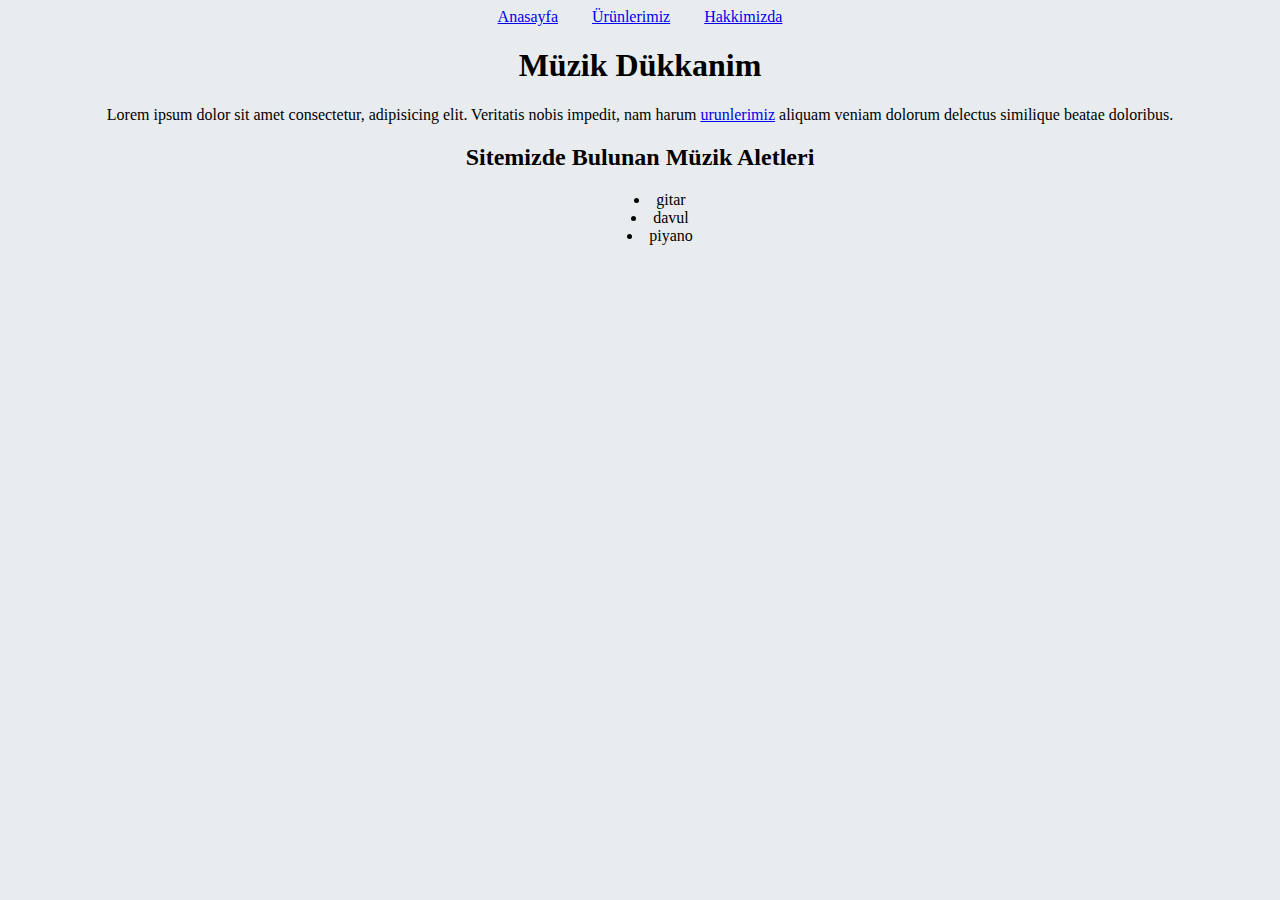
<file: Web Site/index.html>
<!DOCTYPE html>
<html lang="tr">

<head>
    <meta charset="UTF-8">
    <meta name="viewport" content="width=device-width, initial-scale=1.0">
    <link
      rel="stylesheet"
      href="https://cdn.jsdelivr.net/npm/bootstrap@4.5.3/dist/css/bootstrap.min.css"
      integrity="sha384-TX8t27EcRE3e/ihU7zmQxVncDAy5uIKz4rEkgIXeMed4M0jlfIDPvg6uqKI2xXr2"
      crossorigin="anonymous"
    />
    <title>Web Site</title>
</head>

<body style="text-align: center; background-color: #E9ECEF ;">
    <nav class="navbar navbar-expand-lg navbar-light bg-light">
        <a style="margin: 15px" href="#">Anasayfa</a>
        <a style="margin: 15px" href="urunlerimiz.html">Ürünlerimiz</a>
        <a style="margin: 15px"href="hakkimizda.html">Hakkimizda</a>
      </nav>
  
    <h1>Müzik Dükkanim</h1>
    <p>Lorem ipsum dolor sit amet consectetur, adipisicing elit. Veritatis nobis impedit, nam harum 
        <a href="urunlerimiz.html">urunlerimiz</a> aliquam veniam dolorum delectus similique beatae doloribus.</p>
    <h2>Sitemizde Bulunan Müzik Aletleri</h2>
    <ul style="list-style-position: inside;">
        <li>gitar</li>
        <li>davul</li>
        <li>piyano</li>
    </ul>
    
    <script
      src="https://code.jquery.com/jquery-3.5.1.slim.min.js"
      integrity="sha384-DfXdz2htPH0lsSSs5nCTpuj/zy4C+OGpamoFVy38MVBnE+IbbVYUew+OrCXaRkfj"
      crossorigin="anonymous"
    ></script>
    <script
      src="https://cdn.jsdelivr.net/npm/bootstrap@4.5.3/dist/js/bootstrap.bundle.min.js"
      integrity="sha384-ho+j7jyWK8fNQe+A12Hb8AhRq26LrZ/JpcUGGOn+Y7RsweNrtN/tE3MoK7ZeZDyx"
      crossorigin="anonymous"
    ></script>
</body>

</html>
</file>
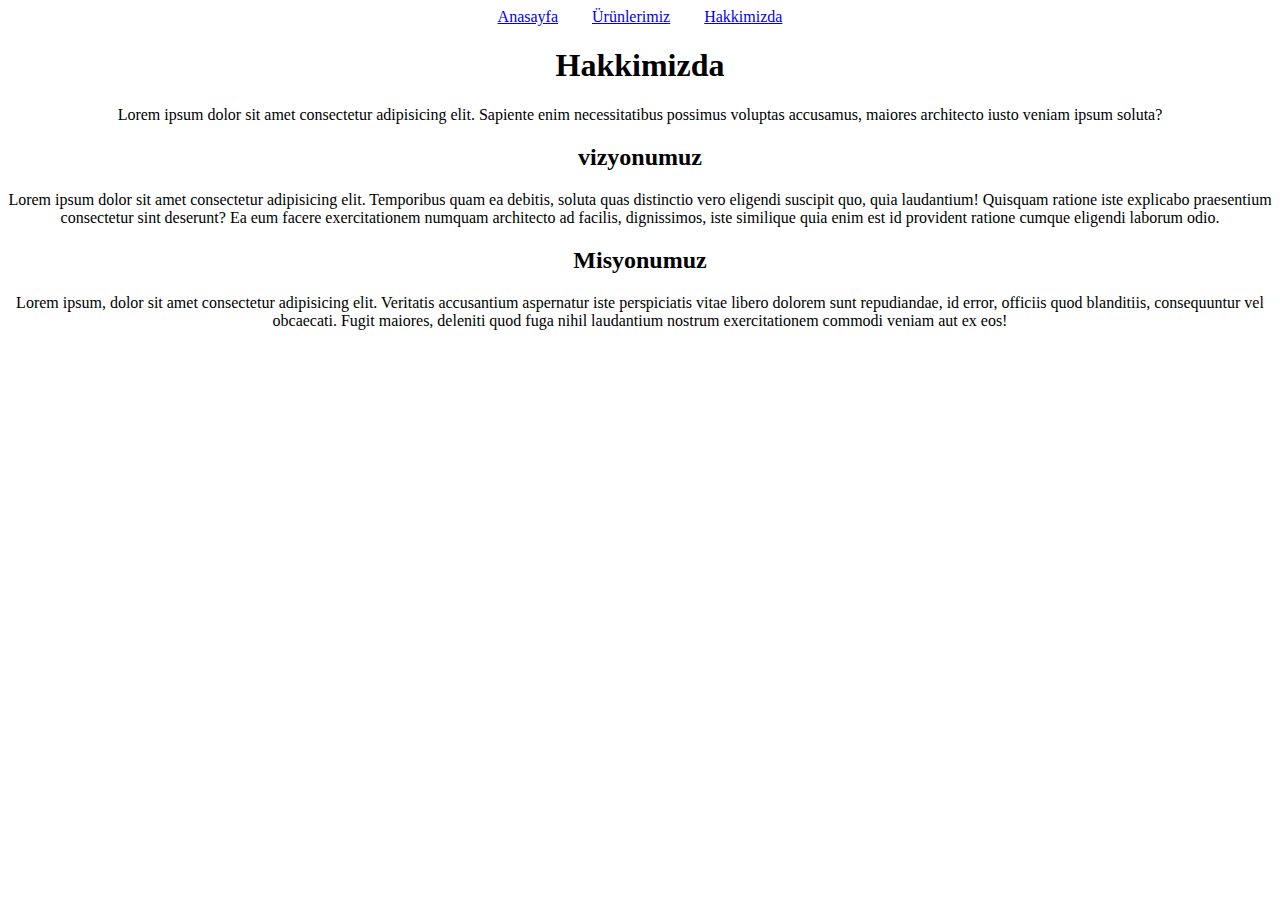
<file: Web Site/hakkimizda.html>
<!DOCTYPE html>
<html lang="tr">
  <head>
    <meta charset="UTF-8" />
    <meta name="viewport" content="width=device-width, initial-scale=1.0" />
    <link
      rel="stylesheet"
      href="https://cdn.jsdelivr.net/npm/bootstrap@4.5.3/dist/css/bootstrap.min.css"
      integrity="sha384-TX8t27EcRE3e/ihU7zmQxVncDAy5uIKz4rEkgIXeMed4M0jlfIDPvg6uqKI2xXr2"
      crossorigin="anonymous"
    />
    <title>hakkimizda</title>
  </head>
  <body style="text-align: center;">
    <nav class="navbar navbar-expand-lg navbar-light bg-light ">
      <a style="margin: 15px" href="index.html">Anasayfa</a>
      <a style="margin: 15px" href="urunlerimiz.html">Ürünlerimiz</a>
      <a style="margin: 15px" href="#">Hakkimizda</a>
    </nav>

    <h1 style="text-align: center">Hakkimizda</h1>
    <p>
      Lorem ipsum dolor sit amet consectetur adipisicing elit. Sapiente enim
      necessitatibus possimus voluptas accusamus, maiores architecto iusto
      veniam ipsum soluta?
    </p>
    <h2>vizyonumuz</h2>
    <p>
      Lorem ipsum dolor sit amet consectetur adipisicing elit. Temporibus quam
      ea debitis, soluta quas distinctio vero eligendi suscipit quo, quia
      laudantium! Quisquam ratione iste explicabo praesentium consectetur sint
      deserunt? Ea eum facere exercitationem numquam architecto ad facilis,
      dignissimos, iste similique quia enim est id provident ratione cumque
      eligendi laborum odio.
    </p>
    <h2>Misyonumuz</h2>
    <p>
      Lorem ipsum, dolor sit amet consectetur adipisicing elit. Veritatis
      accusantium aspernatur iste perspiciatis vitae libero dolorem sunt
      repudiandae, id error, officiis quod blanditiis, consequuntur vel
      obcaecati. Fugit maiores, deleniti quod fuga nihil laudantium nostrum
      exercitationem commodi veniam aut ex eos!
    </p>
    <script
      src="https://code.jquery.com/jquery-3.5.1.slim.min.js"
      integrity="sha384-DfXdz2htPH0lsSSs5nCTpuj/zy4C+OGpamoFVy38MVBnE+IbbVYUew+OrCXaRkfj"
      crossorigin="anonymous"
    ></script>
    <script
      src="https://cdn.jsdelivr.net/npm/bootstrap@4.5.3/dist/js/bootstrap.bundle.min.js"
      integrity="sha384-ho+j7jyWK8fNQe+A12Hb8AhRq26LrZ/JpcUGGOn+Y7RsweNrtN/tE3MoK7ZeZDyx"
      crossorigin="anonymous"
    ></script>
  </body>
</html>
</file>
